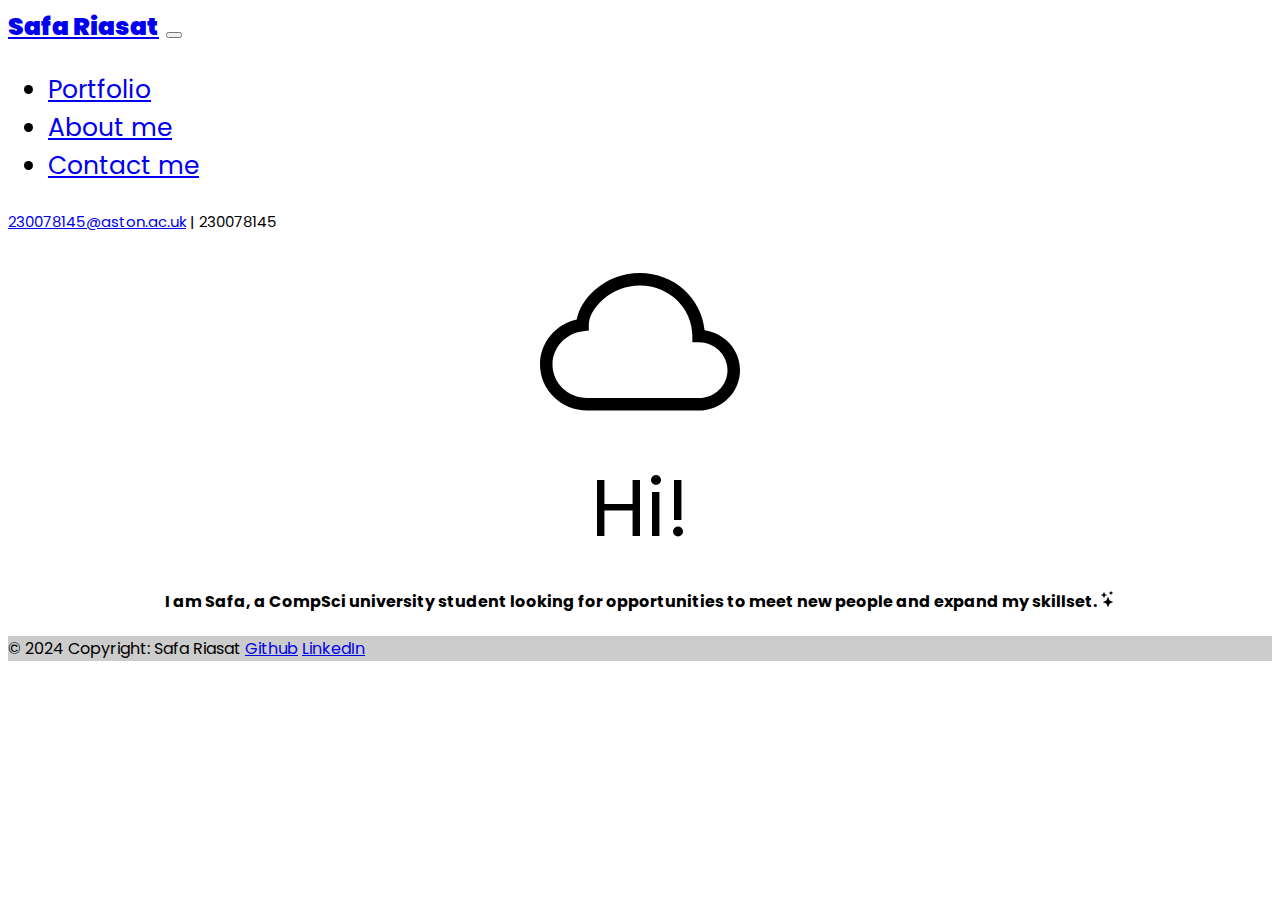
<file: index.html>
<!DOCTYPE html>
<html lang="en">

  <head>
    <!-- Important links and stuff-->
    <title>Safa's Site</title>
    <link rel="icon" type="image/x-icon" href="../pics/favicon.ico">
    <meta charset="utf-8">
    <meta name="viewport" content="width=device-width, initial-scale=1">
    <link rel="stylesheet" href="../css/styles.css">
    <link href="https://cdn.jsdelivr.net/npm/bootstrap@5.3.2/dist/css/bootstrap.min.css" rel="stylesheet"
        integrity="sha384-T3c6CoIi6uLrA9TneNEoa7RxnatzjcDSCmG1MXxSR1GAsXEV/Dwwykc2MPK8M2HN" crossorigin="anonymous">
    <link href='https://fonts.googleapis.com/css?family=Poppins' rel='stylesheet'>
    <link rel="stylesheet" href="https://cdn.jsdelivr.net/npm/bootstrap-icons@1.11.3/font/bootstrap-icons.min.css">

  </head>

  <body>
    <!-- header section-->
    <header class="main-header">
      <!-- top nav bar-->
      <nav class="navbar navbar-expand-sm bg-primary-subtle">
        <div class="container-fluid">
          <a class="navbar-brand active " href="index.html">Safa Riasat</a>
            <button class="navbar-toggler" type="button" data-bs-toggle="collapse" data-bs-target="#navbarNav" >
              <span class="navbar-toggler-icon"></span>
            </button>
            <div class="collapse navbar-collapse" id="navbarNav">
            <ul class="navbar-nav">
                <li class="nav-item">
                  <a class="nav-link" href="projectPage.html">Portfolio</a>
                </li>
                <li class="nav-item">
                  <a class="nav-link" href="aboutPage.html">About me</a>
                </li>
                <li class="nav-item">
                  <a class="nav-link" href="contactPage.html">Contact me</a>
                  </li>
            </ul>
            </div>
        </div>
      </nav>

      <!-- Header contact text -->
      <p class="headytext text-center bg-light">
        <a href = "mailto:230078145@aston.ac.uk" rel = "author">230078145@aston.ac.uk</a> 
        | 230078145</p>
            
    </header>

    <!-- Main stuff -->

    <main >

      <!-- Blocks of text -->

      <div class="htitle fw-bold pt-1 pt-lg-5 container text-center px-lg-5" >
        <svg xmlns="http://www.w3.org/2000/svg" width="200" height="200" fill="currentColor" class="bi bi-cloud" viewBox="0 0 16 16">
          <path d="M4.406 3.342A5.53 5.53 0 0 1 8 2c2.69 0 4.923 2 5.166 4.579C14.758 6.804 16 8.137 16 9.773 16 11.569 14.502 13 12.687 13H3.781C1.708 13 0 11.366 0 9.318c0-1.763 1.266-3.223 2.942-3.593.143-.863.698-1.723 1.464-2.383m.653.757c-.757.653-1.153 1.44-1.153 2.056v.448l-.445.049C2.064 6.805 1 7.952 1 9.318 1 10.785 2.23 12 3.781 12h8.906C13.98 12 15 10.988 15 9.773c0-1.216-1.02-2.228-2.313-2.228h-.5v-.5C12.188 4.825 10.328 3 8 3a4.53 4.53 0 0 0-2.941 1.1z"/>
        </svg>
        Hi! 
        
      </div>
      
      
      <section id = "smallSummary" class = "mx-5 " >
        <h4 class = "px-2 ">  I am Safa, a CompSci university student looking for opportunities to meet new people and expand my skillset. 
          <svg xmlns="http://www.w3.org/2000/svg" width="16" height="16" fill="currentColor" class="bi bi-stars" viewBox="0 0 16 16">
          <path d="M7.657 6.247c.11-.33.576-.33.686 0l.645 1.937a2.89 2.89 0 0 0 1.829 1.828l1.936.645c.33.11.33.576 0 .686l-1.937.645a2.89 2.89 0 0 0-1.828 1.829l-.645 1.936a.361.361 0 0 1-.686 0l-.645-1.937a2.89 2.89 0 0 0-1.828-1.828l-1.937-.645a.361.361 0 0 1 0-.686l1.937-.645a2.89 2.89 0 0 0 1.828-1.828zM3.794 1.148a.217.217 0 0 1 .412 0l.387 1.162c.173.518.579.924 1.097 1.097l1.162.387a.217.217 0 0 1 0 .412l-1.162.387A1.73 1.73 0 0 0 4.593 5.69l-.387 1.162a.217.217 0 0 1-.412 0L3.407 5.69A1.73 1.73 0 0 0 2.31 4.593l-1.162-.387a.217.217 0 0 1 0-.412l1.162-.387A1.73 1.73 0 0 0 3.407 2.31zM10.863.099a.145.145 0 0 1 .274 0l.258.774c.115.346.386.617.732.732l.774.258a.145.145 0 0 1 0 .274l-.774.258a1.16 1.16 0 0 0-.732.732l-.258.774a.145.145 0 0 1-.274 0l-.258-.774a1.16 1.16 0 0 0-.732-.732L9.1 2.137a.145.145 0 0 1 0-.274l.774-.258c.346-.115.617-.386.732-.732z"/>
          </svg>
        </h4>
       
        
      </section>

    </main>
    

    <!-- Footer -->
    <footer class="bg-dark fixed-bottom text-center text-white">
      <div class="text-center p-3" style="background-color: rgba(0, 0, 0, 0.2)">
        <!-- Footer Text -->
        © 2024 Copyright: Safa Riasat
        <a class="text-white" href="https://github.com/">Github</a>
        <a class="text-white" href="https://www.linkedin.com/">LinkedIn</a>
      </div>
    </footer>


    <!-- Bootstrap link cont -->
    <script src="https://cdn.jsdelivr.net/npm/bootstrap@5.3.2/dist/js/bootstrap.bundle.min.js"
      integrity="sha384-C6RzsynM9kWDrMNeT87bh95OGNyZPhcTNXj1NW7RuBCsyN/o0jlpcV8Qyq46cDfL"
      crossorigin="anonymous"></script>

  </body> 


</html>
</file>
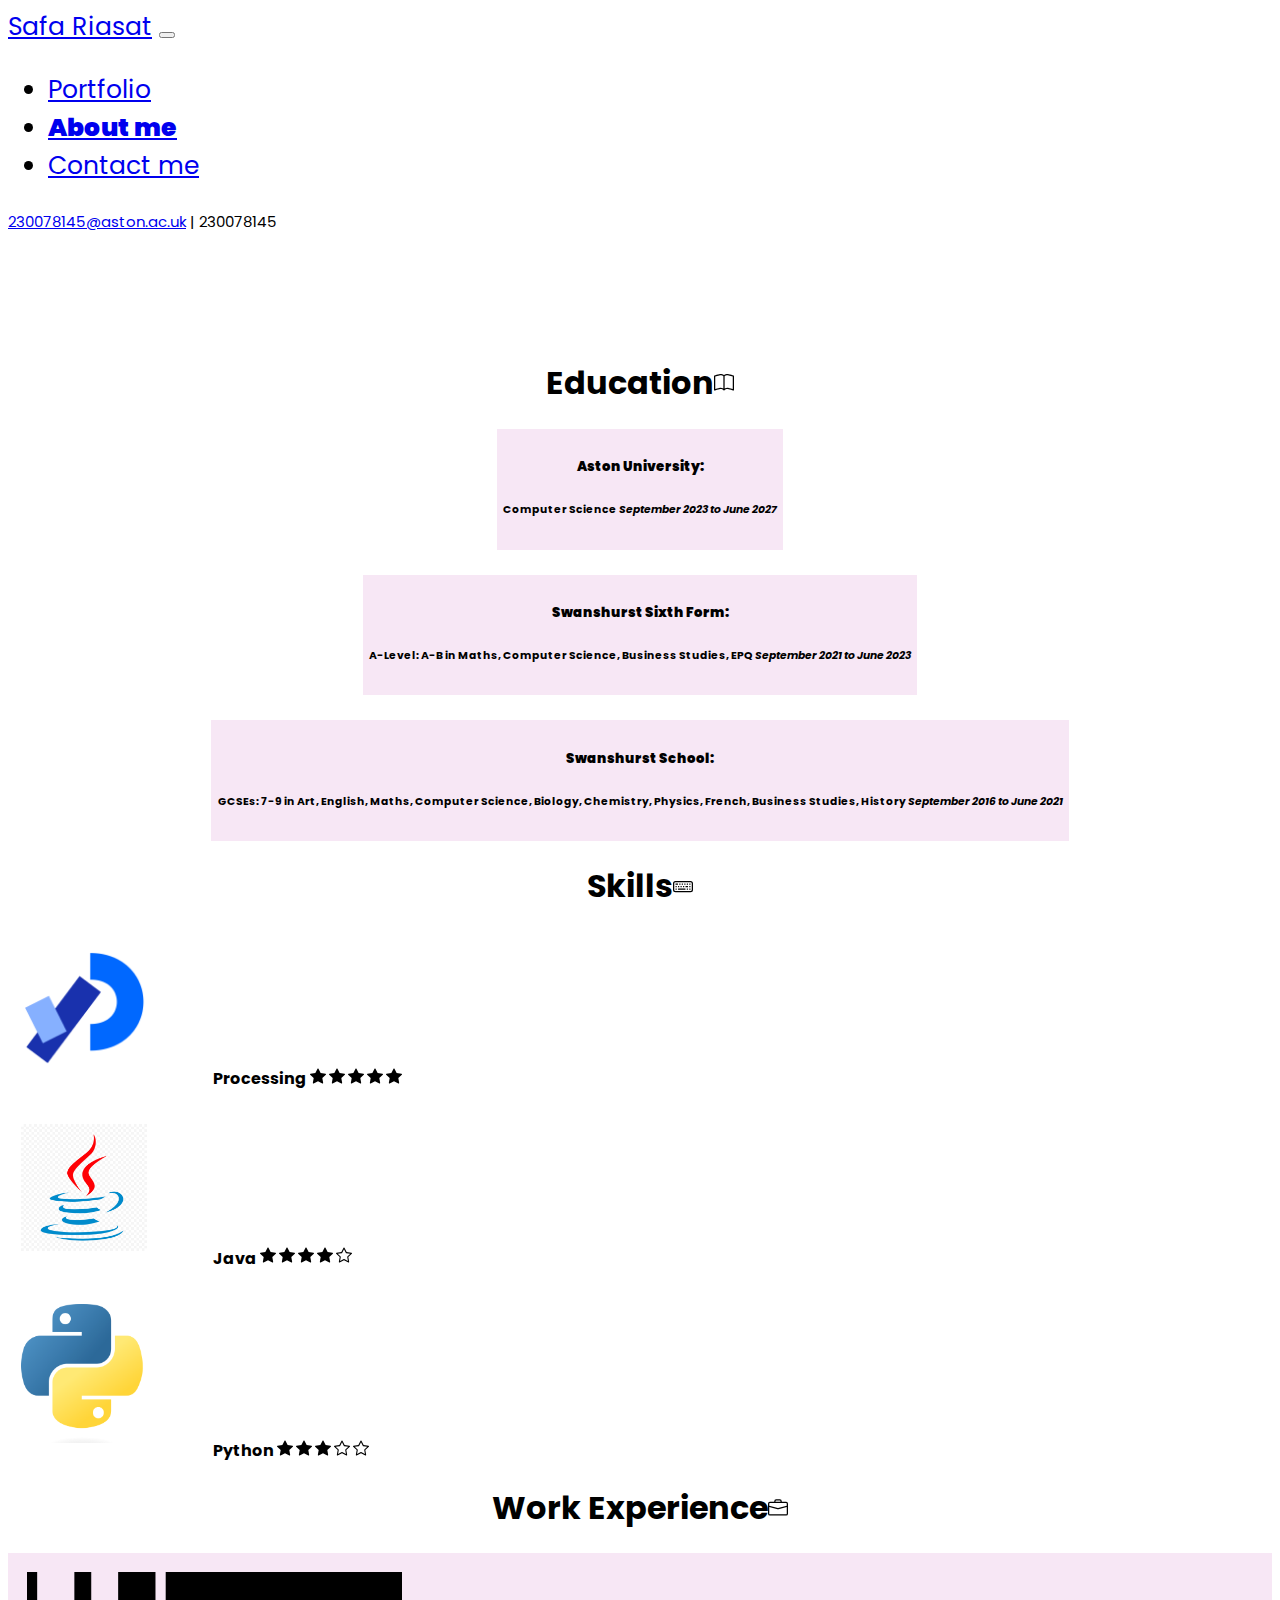
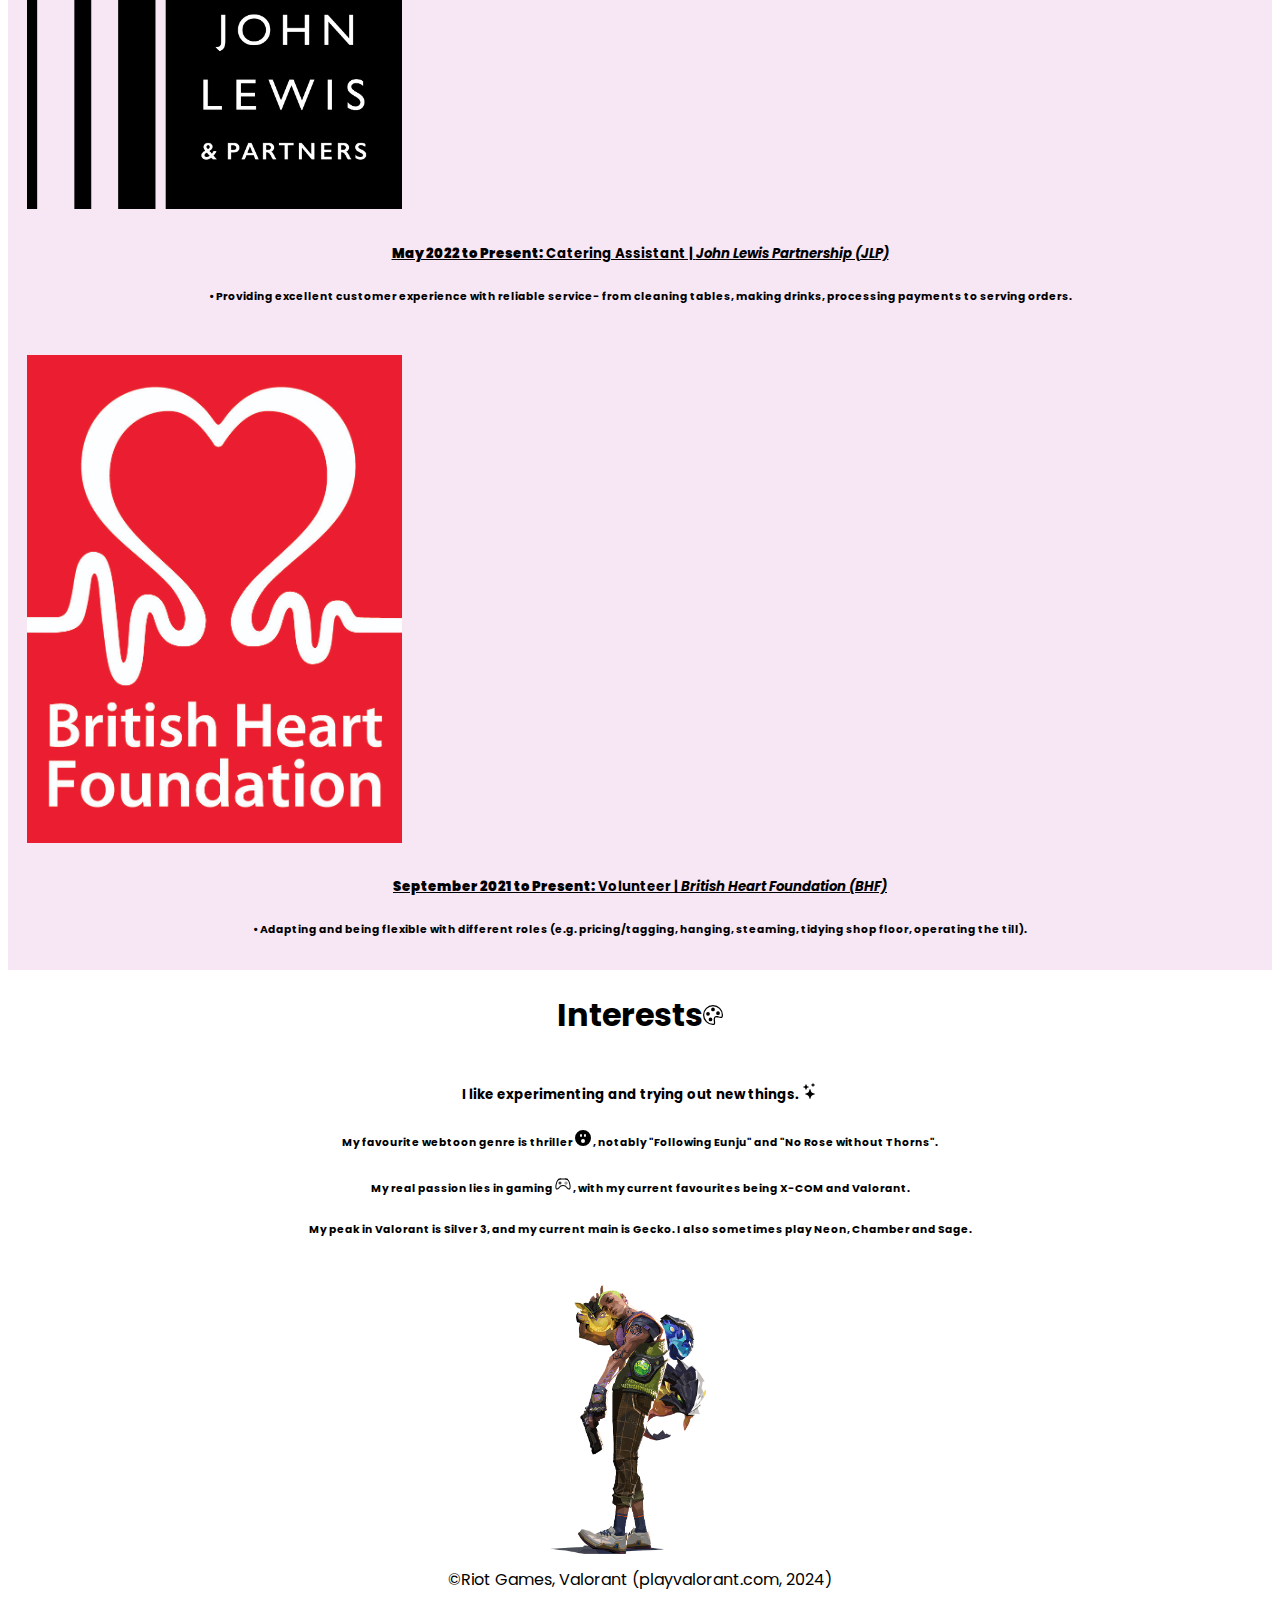
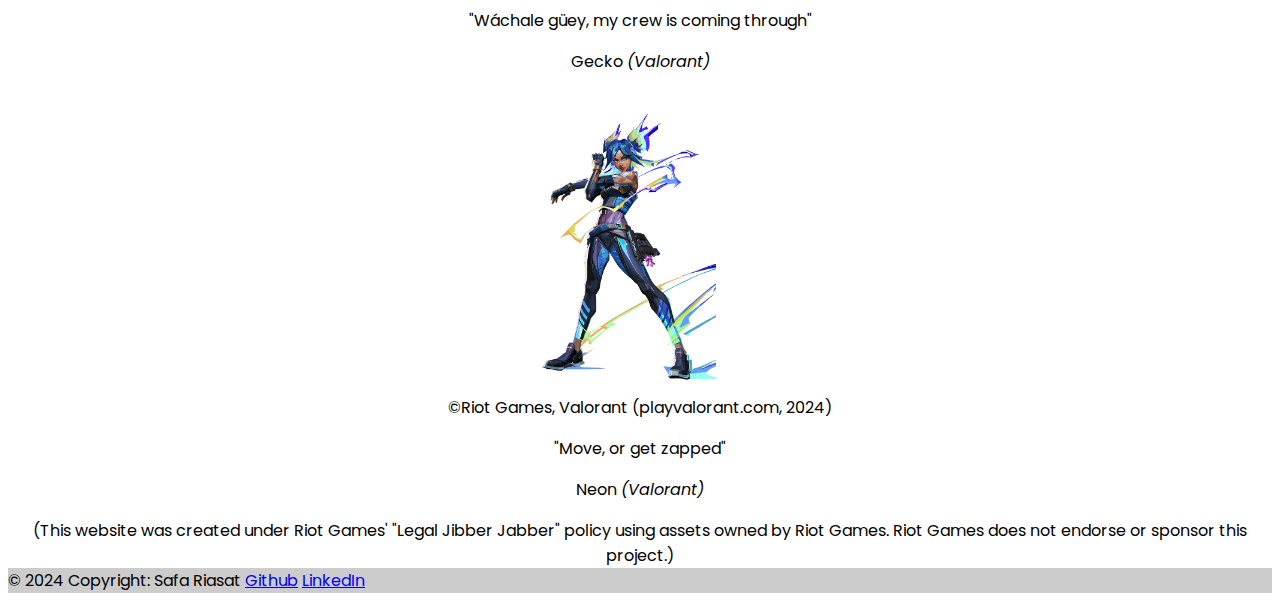
<file: aboutPage.html>
<!DOCTYPE html>
<html lang="en">

  <head>
    <!-- Important links and stuff-->
    <title>Safa's About</title>
    <link rel="icon" type="image/x-icon" href="../pics/favicon.ico">
    <meta charset="utf-8">
    <meta name="viewport" content="width=device-width, initial-scale=1">
    <link rel="stylesheet" href="../css/styles.css">
    <link href="https://cdn.jsdelivr.net/npm/bootstrap@5.3.2/dist/css/bootstrap.min.css" rel="stylesheet"
        integrity="sha384-T3c6CoIi6uLrA9TneNEoa7RxnatzjcDSCmG1MXxSR1GAsXEV/Dwwykc2MPK8M2HN" crossorigin="anonymous">
    <link href='https://fonts.googleapis.com/css?family=Poppins' rel='stylesheet'>
    <link rel="stylesheet" href="https://cdn.jsdelivr.net/npm/bootstrap-icons@1.11.3/font/bootstrap-icons.min.css">

  </head>

  <body>
    <!-- header section-->
    <header class="main-header fixed-top">
      <!-- top nav bar-->
      <nav class="navbar navbar-expand-sm  bg-primary-subtle">
        <div class="container-fluid">
          <a class="navbar-brand" href="index.html">Safa Riasat</a>
            <button class="navbar-toggler" type="button" data-bs-toggle="collapse" data-bs-target="#navbarNav" >
              <span class="navbar-toggler-icon"></span>
            </button>
            <div class="collapse navbar-collapse" id="navbarNav">
            <ul class="navbar-nav">
                <li class="nav-item">
                  <a class="nav-link" href="projectPage.html">Portfolio</a>
                </li>
                <li class="nav-item">
                  <a class="nav-link active" href="aboutPage.html">About me</a>
                </li>
                <li class="nav-item">
                  <a class="nav-link" href="contactPage.html">Contact me</a>
                  </li>
            </ul>
            </div>
        </div>
      </nav>

      <!-- Header contact text -->
      <p class="headytext text-center bg-light">
        <a href = "mailto:230078145@aston.ac.uk" rel = "author">230078145@aston.ac.uk</a> 
        | 230078145</p>
            
    </header>

    <!-- Main stuff -->

    <main>
      
      <!-- Education -->
      <div class = "education pt-5 pt-lg-1 container text-center px-lg-5">
        <h1>Education   
          <svg xmlns="http://www.w3.org/2000/svg" width="20" height="20" fill="currentColor" class=" ms-1 bi bi-book" viewBox="0 0 16 16">
            <path d="M1 2.828c.885-.37 2.154-.769 3.388-.893 1.33-.134 2.458.063 3.112.752v9.746c-.935-.53-2.12-.603-3.213-.493-1.18.12-2.37.461-3.287.811zm7.5-.141c.654-.689 1.782-.886 3.112-.752 1.234.124 2.503.523 3.388.893v9.923c-.918-.35-2.107-.692-3.287-.81-1.094-.111-2.278-.039-3.213.492zM8 1.783C7.015.936 5.587.81 4.287.94c-1.514.153-3.042.672-3.994 1.105A.5.5 0 0 0 0 2.5v11a.5.5 0 0 0 .707.455c.882-.4 2.303-.881 3.68-1.02 1.409-.142 2.59.087 3.223.877a.5.5 0 0 0 .78 0c.633-.79 1.814-1.019 3.222-.877 1.378.139 2.8.62 3.681 1.02A.5.5 0 0 0 16 13.5v-11a.5.5 0 0 0-.293-.455c-.952-.433-2.48-.952-3.994-1.105C10.413.809 8.985.936 8 1.783"/>
          </svg>
      </h1>
        
      <!-- Blocks of education -->
        <section class = "eduText px-lg-5  text-center">
          <div class = "eduSchool"> <h5><strong> Aston University:</strong></h5><h6>Computer Science <em> September 2023 to June 2027</em> <br> </h6></div>
          <br>
          <div class = "eduSchool "><h5><strong> Swanshurst Sixth Form:</strong> </h5> <h6>A-Level: A-B in Maths, Computer Science, Business Studies, EPQ <em> September 2021 to June 2023</em><br></h6></div>
          <br>
          <div class = "eduSchool"><h5><strong> Swanshurst  School:</strong></h5> <h6> GCSEs: 7-9 in Art, English, Maths, Computer Science, Biology, Chemistry, Physics, French, Business Studies, History <em> September 2016 to June 2021</em></h6></div>
        </section>
      </div>

      <!-- Skills -->
      <div class = "skills pt-4 pt-lg-5 container px-md-5 px-lg-5">
        <h1>Skills 
          <svg xmlns="http://www.w3.org/2000/svg" width="20" height="20" fill="currentColor" class="ms-1 bi bi-keyboard" viewBox="0 0 16 16">
            <path d="M14 5a1 1 0 0 1 1 1v5a1 1 0 0 1-1 1H2a1 1 0 0 1-1-1V6a1 1 0 0 1 1-1zM2 4a2 2 0 0 0-2 2v5a2 2 0 0 0 2 2h12a2 2 0 0 0 2-2V6a2 2 0 0 0-2-2z"/>
            <path d="M13 10.25a.25.25 0 0 1 .25-.25h.5a.25.25 0 0 1 .25.25v.5a.25.25 0 0 1-.25.25h-.5a.25.25 0 0 1-.25-.25zm0-2a.25.25 0 0 1 .25-.25h.5a.25.25 0 0 1 .25.25v.5a.25.25 0 0 1-.25.25h-.5a.25.25 0 0 1-.25-.25zm-5 0A.25.25 0 0 1 8.25 8h.5a.25.25 0 0 1 .25.25v.5a.25.25 0 0 1-.25.25h-.5A.25.25 0 0 1 8 8.75zm2 0a.25.25 0 0 1 .25-.25h1.5a.25.25 0 0 1 .25.25v.5a.25.25 0 0 1-.25.25h-1.5a.25.25 0 0 1-.25-.25zm1 2a.25.25 0 0 1 .25-.25h.5a.25.25 0 0 1 .25.25v.5a.25.25 0 0 1-.25.25h-.5a.25.25 0 0 1-.25-.25zm-5-2A.25.25 0 0 1 6.25 8h.5a.25.25 0 0 1 .25.25v.5a.25.25 0 0 1-.25.25h-.5A.25.25 0 0 1 6 8.75zm-2 0A.25.25 0 0 1 4.25 8h.5a.25.25 0 0 1 .25.25v.5a.25.25 0 0 1-.25.25h-.5A.25.25 0 0 1 4 8.75zm-2 0A.25.25 0 0 1 2.25 8h.5a.25.25 0 0 1 .25.25v.5a.25.25 0 0 1-.25.25h-.5A.25.25 0 0 1 2 8.75zm11-2a.25.25 0 0 1 .25-.25h.5a.25.25 0 0 1 .25.25v.5a.25.25 0 0 1-.25.25h-.5a.25.25 0 0 1-.25-.25zm-2 0a.25.25 0 0 1 .25-.25h.5a.25.25 0 0 1 .25.25v.5a.25.25 0 0 1-.25.25h-.5a.25.25 0 0 1-.25-.25zm-2 0A.25.25 0 0 1 9.25 6h.5a.25.25 0 0 1 .25.25v.5a.25.25 0 0 1-.25.25h-.5A.25.25 0 0 1 9 6.75zm-2 0A.25.25 0 0 1 7.25 6h.5a.25.25 0 0 1 .25.25v.5a.25.25 0 0 1-.25.25h-.5A.25.25 0 0 1 7 6.75zm-2 0A.25.25 0 0 1 5.25 6h.5a.25.25 0 0 1 .25.25v.5a.25.25 0 0 1-.25.25h-.5A.25.25 0 0 1 5 6.75zm-3 0A.25.25 0 0 1 2.25 6h1.5a.25.25 0 0 1 .25.25v.5a.25.25 0 0 1-.25.25h-1.5A.25.25 0 0 1 2 6.75zm0 4a.25.25 0 0 1 .25-.25h.5a.25.25 0 0 1 .25.25v.5a.25.25 0 0 1-.25.25h-.5a.25.25 0 0 1-.25-.25zm2 0a.25.25 0 0 1 .25-.25h5.5a.25.25 0 0 1 .25.25v.5a.25.25 0 0 1-.25.25h-5.5a.25.25 0 0 1-.25-.25z"/>
          </svg>

        </h1>
        <!-- Blocks of skills -->
          <!-- Processing -->
          <div class = "skill pt-2 pt-lg-1 container px-md-5 px-lg-5 bg-primary-subtle ">
            
            <h4 class = " text-center px-lg-5 mx-lg-5 "><img src="../pics/processing.png" class="img-fluid proImage" alt = "Processing image">
              Processing 
              <svg xmlns="http://www.w3.org/2000/svg" width="16" height="16" fill="currentColor" class="bi bi-star-fill" viewBox="0 0 16 16">
                <path d="M3.612 15.443c-.386.198-.824-.149-.746-.592l.83-4.73L.173 6.765c-.329-.314-.158-.888.283-.95l4.898-.696L7.538.792c.197-.39.73-.39.927 0l2.184 4.327 4.898.696c.441.062.612.636.282.95l-3.522 3.356.83 4.73c.078.443-.36.79-.746.592L8 13.187l-4.389 2.256z"/>
              </svg>

              <svg xmlns="http://www.w3.org/2000/svg" width="16" height="16" fill="currentColor" class="bi bi-star-fill" viewBox="0 0 16 16">
                <path d="M3.612 15.443c-.386.198-.824-.149-.746-.592l.83-4.73L.173 6.765c-.329-.314-.158-.888.283-.95l4.898-.696L7.538.792c.197-.39.73-.39.927 0l2.184 4.327 4.898.696c.441.062.612.636.282.95l-3.522 3.356.83 4.73c.078.443-.36.79-.746.592L8 13.187l-4.389 2.256z"/>
              </svg>

              <svg xmlns="http://www.w3.org/2000/svg" width="16" height="16" fill="currentColor" class="bi bi-star-fill" viewBox="0 0 16 16">
                <path d="M3.612 15.443c-.386.198-.824-.149-.746-.592l.83-4.73L.173 6.765c-.329-.314-.158-.888.283-.95l4.898-.696L7.538.792c.197-.39.73-.39.927 0l2.184 4.327 4.898.696c.441.062.612.636.282.95l-3.522 3.356.83 4.73c.078.443-.36.79-.746.592L8 13.187l-4.389 2.256z"/>
              </svg>

              <svg xmlns="http://www.w3.org/2000/svg" width="16" height="16" fill="currentColor" class="bi bi-star-fill" viewBox="0 0 16 16">
                <path d="M3.612 15.443c-.386.198-.824-.149-.746-.592l.83-4.73L.173 6.765c-.329-.314-.158-.888.283-.95l4.898-.696L7.538.792c.197-.39.73-.39.927 0l2.184 4.327 4.898.696c.441.062.612.636.282.95l-3.522 3.356.83 4.73c.078.443-.36.79-.746.592L8 13.187l-4.389 2.256z"/>
              </svg>

              <svg xmlns="http://www.w3.org/2000/svg" width="16" height="16" fill="currentColor" class="bi bi-star-fill" viewBox="0 0 16 16">
                <path d="M3.612 15.443c-.386.198-.824-.149-.746-.592l.83-4.73L.173 6.765c-.329-.314-.158-.888.283-.95l4.898-.696L7.538.792c.197-.39.73-.39.927 0l2.184 4.327 4.898.696c.441.062.612.636.282.95l-3.522 3.356.83 4.73c.078.443-.36.79-.746.592L8 13.187l-4.389 2.256z"/>
              </svg>
            </h4>
          </div>

          <!-- Java -->
          <div class = "skill pt-1 pt-lg-1 container px-lg-5 bg-primary-subtle ">
            <h4 class = " text-center px-lg-5 mx-lg-5"> <img src="../pics/java.png" class="img-fluid proImage" alt = "Java image">
              Java 
              <svg xmlns="http://www.w3.org/2000/svg" width="16" height="16" fill="currentColor" class="bi bi-star-fill" viewBox="0 0 16 16">
                <path d="M3.612 15.443c-.386.198-.824-.149-.746-.592l.83-4.73L.173 6.765c-.329-.314-.158-.888.283-.95l4.898-.696L7.538.792c.197-.39.73-.39.927 0l2.184 4.327 4.898.696c.441.062.612.636.282.95l-3.522 3.356.83 4.73c.078.443-.36.79-.746.592L8 13.187l-4.389 2.256z"/>
              </svg>

              <svg xmlns="http://www.w3.org/2000/svg" width="16" height="16" fill="currentColor" class="bi bi-star-fill" viewBox="0 0 16 16">
                <path d="M3.612 15.443c-.386.198-.824-.149-.746-.592l.83-4.73L.173 6.765c-.329-.314-.158-.888.283-.95l4.898-.696L7.538.792c.197-.39.73-.39.927 0l2.184 4.327 4.898.696c.441.062.612.636.282.95l-3.522 3.356.83 4.73c.078.443-.36.79-.746.592L8 13.187l-4.389 2.256z"/>
              </svg>

              <svg xmlns="http://www.w3.org/2000/svg" width="16" height="16" fill="currentColor" class="bi bi-star-fill" viewBox="0 0 16 16">
                <path d="M3.612 15.443c-.386.198-.824-.149-.746-.592l.83-4.73L.173 6.765c-.329-.314-.158-.888.283-.95l4.898-.696L7.538.792c.197-.39.73-.39.927 0l2.184 4.327 4.898.696c.441.062.612.636.282.95l-3.522 3.356.83 4.73c.078.443-.36.79-.746.592L8 13.187l-4.389 2.256z"/>
              </svg>

              <svg xmlns="http://www.w3.org/2000/svg" width="16" height="16" fill="currentColor" class="bi bi-star-fill" viewBox="0 0 16 16">
                <path d="M3.612 15.443c-.386.198-.824-.149-.746-.592l.83-4.73L.173 6.765c-.329-.314-.158-.888.283-.95l4.898-.696L7.538.792c.197-.39.73-.39.927 0l2.184 4.327 4.898.696c.441.062.612.636.282.95l-3.522 3.356.83 4.73c.078.443-.36.79-.746.592L8 13.187l-4.389 2.256z"/>
              </svg>

              <svg xmlns="http://www.w3.org/2000/svg" width="16" height="16" fill="currentColor" class="bi bi-star" viewBox="0 0 16 16">
                <path d="M2.866 14.85c-.078.444.36.791.746.593l4.39-2.256 4.389 2.256c.386.198.824-.149.746-.592l-.83-4.73 3.522-3.356c.33-.314.16-.888-.282-.95l-4.898-.696L8.465.792a.513.513 0 0 0-.927 0L5.354 5.12l-4.898.696c-.441.062-.612.636-.283.95l3.523 3.356-.83 4.73zm4.905-2.767-3.686 1.894.694-3.957a.56.56 0 0 0-.163-.505L1.71 6.745l4.052-.576a.53.53 0 0 0 .393-.288L8 2.223l1.847 3.658a.53.53 0 0 0 .393.288l4.052.575-2.906 2.77a.56.56 0 0 0-.163.506l.694 3.957-3.686-1.894a.5.5 0 0 0-.461 0z"/>
              </svg>
            </h4>
          </div>

          <!-- Python -->
          <div class = "skill pt-1 pt-lg-1 container px-lg-5 bg-primary-subtle ">
            <h4 class = " text-center px-lg-5 mx-lg-5"> <img src="../pics/python.png" class="img-fluid proImage" alt = "Python image">
              Python 
              <svg xmlns="http://www.w3.org/2000/svg" width="16" height="16" fill="currentColor" class="bi bi-star-fill" viewBox="0 0 16 16">
                <path d="M3.612 15.443c-.386.198-.824-.149-.746-.592l.83-4.73L.173 6.765c-.329-.314-.158-.888.283-.95l4.898-.696L7.538.792c.197-.39.73-.39.927 0l2.184 4.327 4.898.696c.441.062.612.636.282.95l-3.522 3.356.83 4.73c.078.443-.36.79-.746.592L8 13.187l-4.389 2.256z"/>
              </svg>

              <svg xmlns="http://www.w3.org/2000/svg" width="16" height="16" fill="currentColor" class="bi bi-star-fill" viewBox="0 0 16 16">
                <path d="M3.612 15.443c-.386.198-.824-.149-.746-.592l.83-4.73L.173 6.765c-.329-.314-.158-.888.283-.95l4.898-.696L7.538.792c.197-.39.73-.39.927 0l2.184 4.327 4.898.696c.441.062.612.636.282.95l-3.522 3.356.83 4.73c.078.443-.36.79-.746.592L8 13.187l-4.389 2.256z"/>
              </svg>

              <svg xmlns="http://www.w3.org/2000/svg" width="16" height="16" fill="currentColor" class="bi bi-star-fill" viewBox="0 0 16 16">
                <path d="M3.612 15.443c-.386.198-.824-.149-.746-.592l.83-4.73L.173 6.765c-.329-.314-.158-.888.283-.95l4.898-.696L7.538.792c.197-.39.73-.39.927 0l2.184 4.327 4.898.696c.441.062.612.636.282.95l-3.522 3.356.83 4.73c.078.443-.36.79-.746.592L8 13.187l-4.389 2.256z"/>
              </svg>

              <svg xmlns="http://www.w3.org/2000/svg" width="16" height="16" fill="currentColor" class="bi bi-star" viewBox="0 0 16 16">
                <path d="M2.866 14.85c-.078.444.36.791.746.593l4.39-2.256 4.389 2.256c.386.198.824-.149.746-.592l-.83-4.73 3.522-3.356c.33-.314.16-.888-.282-.95l-4.898-.696L8.465.792a.513.513 0 0 0-.927 0L5.354 5.12l-4.898.696c-.441.062-.612.636-.283.95l3.523 3.356-.83 4.73zm4.905-2.767-3.686 1.894.694-3.957a.56.56 0 0 0-.163-.505L1.71 6.745l4.052-.576a.53.53 0 0 0 .393-.288L8 2.223l1.847 3.658a.53.53 0 0 0 .393.288l4.052.575-2.906 2.77a.56.56 0 0 0-.163.506l.694 3.957-3.686-1.894a.5.5 0 0 0-.461 0z"/>
              </svg>

              <svg xmlns="http://www.w3.org/2000/svg" width="16" height="16" fill="currentColor" class="bi bi-star" viewBox="0 0 16 16">
                <path d="M2.866 14.85c-.078.444.36.791.746.593l4.39-2.256 4.389 2.256c.386.198.824-.149.746-.592l-.83-4.73 3.522-3.356c.33-.314.16-.888-.282-.95l-4.898-.696L8.465.792a.513.513 0 0 0-.927 0L5.354 5.12l-4.898.696c-.441.062-.612.636-.283.95l3.523 3.356-.83 4.73zm4.905-2.767-3.686 1.894.694-3.957a.56.56 0 0 0-.163-.505L1.71 6.745l4.052-.576a.53.53 0 0 0 .393-.288L8 2.223l1.847 3.658a.53.53 0 0 0 .393.288l4.052.575-2.906 2.77a.56.56 0 0 0-.163.506l.694 3.957-3.686-1.894a.5.5 0 0 0-.461 0z"/>
              </svg>
            </h4>
          </div>


      </div>

      <!-- Work exp -->
      <div class = "workexperience pt-4 pt-lg-5 px-lg-5 mb-md-5 mb-l-5 container">
        <h1>Work Experience
          <svg xmlns="http://www.w3.org/2000/svg" width="20" height="20" fill="currentColor" class=" ms-1 bi bi-briefcase" viewBox="0 0 16 16">
            <path d="M6.5 1A1.5 1.5 0 0 0 5 2.5V3H1.5A1.5 1.5 0 0 0 0 4.5v8A1.5 1.5 0 0 0 1.5 14h13a1.5 1.5 0 0 0 1.5-1.5v-8A1.5 1.5 0 0 0 14.5 3H11v-.5A1.5 1.5 0 0 0 9.5 1zm0 1h3a.5.5 0 0 1 .5.5V3H6v-.5a.5.5 0 0 1 .5-.5m1.886 6.914L15 7.151V12.5a.5.5 0 0 1-.5.5h-13a.5.5 0 0 1-.5-.5V7.15l6.614 1.764a1.5 1.5 0 0 0 .772 0M1.5 4h13a.5.5 0 0 1 .5.5v1.616L8.129 7.948a.5.5 0 0 1-.258 0L1 6.116V4.5a.5.5 0 0 1 .5-.5"/>
          </svg>
        </h1>

        <!-- Blocks of WE -->
          <!-- JLP -->
          <section class = "worky px-2 mb-5 container px-lg-4 ">
            <img class="workExpImg pb-1 container  " src ="../pics/jlp.png">
            <div class = "workytext px-lg-5">
              <div class = "pb-2">
                <u > <h5>
                  <strong >May 2022 to Present:</strong>
                  Catering Assistant |
                  <em> John Lewis Partnership (JLP) </em>
                </h5></u>
                </div>
                <div> <h6>
                  •	Providing excellent customer experience with reliable service- from cleaning tables, making drinks, processing payments to serving orders. 
                </h6> </div>
            </div>
          </section>
          
          <!-- BHF -->
          <section class = "worky pb-4 container px-lg-5">
            <img class="workExpImg pb-1 container px-lg-5 " src = "../pics/bhf.jpg">
            <div class = "workytext px-lg-5">
              <div class = "pb-2">
                <u > <h5>
                  <strong>September 2021 to Present:</strong>
                  Volunteer |
                  <em> British Heart Foundation (BHF) </em>
                </h5></u>
              </div>
              <div> <h6>
                •	Adapting and being flexible with different roles (e.g. pricing/tagging, hanging, steaming, tidying shop floor, operating the till). 
              </h6></div>
            </div>
          </section>

      </div>

      <!-- Interests -->
      <div class = "interests pt-5 pt-lg-1 container  px-lg-5  ">
        <h1>Interests
          <svg xmlns="http://www.w3.org/2000/svg" width="20" height="20" fill="currentColor" class="bi bi-palette pb-1" viewBox="0 0 16 16">
            <path d="M8 5a1.5 1.5 0 1 0 0-3 1.5 1.5 0 0 0 0 3m4 3a1.5 1.5 0 1 0 0-3 1.5 1.5 0 0 0 0 3M5.5 7a1.5 1.5 0 1 1-3 0 1.5 1.5 0 0 1 3 0m.5 6a1.5 1.5 0 1 0 0-3 1.5 1.5 0 0 0 0 3"/>
            <path d="M16 8c0 3.15-1.866 2.585-3.567 2.07C11.42 9.763 10.465 9.473 10 10c-.603.683-.475 1.819-.351 2.92C9.826 14.495 9.996 16 8 16a8 8 0 1 1 8-8m-8 7c.611 0 .654-.171.655-.176.078-.146.124-.464.07-1.119-.014-.168-.037-.37-.061-.591-.052-.464-.112-1.005-.118-1.462-.01-.707.083-1.61.704-2.314.369-.417.845-.578 1.272-.618.404-.038.812.026 1.16.104.343.077.702.186 1.025.284l.028.008c.346.105.658.199.953.266.653.148.904.083.991.024C14.717 9.38 15 9.161 15 8a7 7 0 1 0-7 7"/>
          </svg>
        </h1>

        <!-- Big text block -->
        <div class = "intText px-lg-5  ">
          <div >
            <div class = "pb-2 mx-lg-5 px-lg-2 text-center bg-primary-subtle">
              <h5>
                I like experimenting and trying out new things.
                <svg xmlns="http://www.w3.org/2000/svg" width="16" height="16" fill="currentColor" class="bi bi-stars" viewBox="0 0 16 16">
                  <path d="M7.657 6.247c.11-.33.576-.33.686 0l.645 1.937a2.89 2.89 0 0 0 1.829 1.828l1.936.645c.33.11.33.576 0 .686l-1.937.645a2.89 2.89 0 0 0-1.828 1.829l-.645 1.936a.361.361 0 0 1-.686 0l-.645-1.937a2.89 2.89 0 0 0-1.828-1.828l-1.937-.645a.361.361 0 0 1 0-.686l1.937-.645a2.89 2.89 0 0 0 1.828-1.828zM3.794 1.148a.217.217 0 0 1 .412 0l.387 1.162c.173.518.579.924 1.097 1.097l1.162.387a.217.217 0 0 1 0 .412l-1.162.387A1.73 1.73 0 0 0 4.593 5.69l-.387 1.162a.217.217 0 0 1-.412 0L3.407 5.69A1.73 1.73 0 0 0 2.31 4.593l-1.162-.387a.217.217 0 0 1 0-.412l1.162-.387A1.73 1.73 0 0 0 3.407 2.31zM10.863.099a.145.145 0 0 1 .274 0l.258.774c.115.346.386.617.732.732l.774.258a.145.145 0 0 1 0 .274l-.774.258a1.16 1.16 0 0 0-.732.732l-.258.774a.145.145 0 0 1-.274 0l-.258-.774a1.16 1.16 0 0 0-.732-.732L9.1 2.137a.145.145 0 0 1 0-.274l.774-.258c.346-.115.617-.386.732-.732z"/>
                </svg>
              </h5>
                
              </div>
              <div class = "pb-2 mx-lg-5 px-lg-2 text-center bg-primary-subtle">
                <h6>
                My favourite webtoon genre is thriller
                <svg xmlns="http://www.w3.org/2000/svg" width="16" height="16" fill="currentColor" class="bi bi-emoji-surprise-fill" viewBox="0 0 16 16">
                  <path d="M16 8A8 8 0 1 1 0 8a8 8 0 0 1 16 0M7 5.5C7 4.672 6.552 4 6 4s-1 .672-1 1.5S5.448 7 6 7s1-.672 1-1.5m4 0c0-.828-.448-1.5-1-1.5s-1 .672-1 1.5S9.448 7 10 7s1-.672 1-1.5M8 13a2 2 0 1 0 0-4 2 2 0 0 0 0 4"/>
                </svg>
                , notably "Following Eunju" and "No Rose without Thorns".
              </h6>
              </div>
              <div class = "pb-2 mx-lg-5 px-lg-2 text-center bg-primary-subtle">
                <h6>
                My real passion lies in gaming
                <svg xmlns="http://www.w3.org/2000/svg" width="16" height="16" fill="currentColor" class="bi bi-controller" viewBox="0 0 16 16">
                  <path d="M11.5 6.027a.5.5 0 1 1-1 0 .5.5 0 0 1 1 0m-1.5 1.5a.5.5 0 1 0 0-1 .5.5 0 0 0 0 1m2.5-.5a.5.5 0 1 1-1 0 .5.5 0 0 1 1 0m-1.5 1.5a.5.5 0 1 0 0-1 .5.5 0 0 0 0 1m-6.5-3h1v1h1v1h-1v1h-1v-1h-1v-1h1z"/>
                  <path d="M3.051 3.26a.5.5 0 0 1 .354-.613l1.932-.518a.5.5 0 0 1 .62.39c.655-.079 1.35-.117 2.043-.117.72 0 1.443.041 2.12.126a.5.5 0 0 1 .622-.399l1.932.518a.5.5 0 0 1 .306.729q.211.136.373.297c.408.408.78 1.05 1.095 1.772.32.733.599 1.591.805 2.466s.34 1.78.364 2.606c.024.816-.059 1.602-.328 2.21a1.42 1.42 0 0 1-1.445.83c-.636-.067-1.115-.394-1.513-.773-.245-.232-.496-.526-.739-.808-.126-.148-.25-.292-.368-.423-.728-.804-1.597-1.527-3.224-1.527s-2.496.723-3.224 1.527c-.119.131-.242.275-.368.423-.243.282-.494.575-.739.808-.398.38-.877.706-1.513.773a1.42 1.42 0 0 1-1.445-.83c-.27-.608-.352-1.395-.329-2.21.024-.826.16-1.73.365-2.606.206-.875.486-1.733.805-2.466.315-.722.687-1.364 1.094-1.772a2.3 2.3 0 0 1 .433-.335l-.028-.079zm2.036.412c-.877.185-1.469.443-1.733.708-.276.276-.587.783-.885 1.465a14 14 0 0 0-.748 2.295 12.4 12.4 0 0 0-.339 2.406c-.022.755.062 1.368.243 1.776a.42.42 0 0 0 .426.24c.327-.034.61-.199.929-.502.212-.202.4-.423.615-.674.133-.156.276-.323.44-.504C4.861 9.969 5.978 9.027 8 9.027s3.139.942 3.965 1.855c.164.181.307.348.44.504.214.251.403.472.615.674.318.303.601.468.929.503a.42.42 0 0 0 .426-.241c.18-.408.265-1.02.243-1.776a12.4 12.4 0 0 0-.339-2.406 14 14 0 0 0-.748-2.295c-.298-.682-.61-1.19-.885-1.465-.264-.265-.856-.523-1.733-.708-.85-.179-1.877-.27-2.913-.27s-2.063.091-2.913.27"/>
                </svg>
                , with my current favourites being X-COM and Valorant. 
              </h6>
              </div>
              <div class = "mb-4 mx-lg-5 px-lg-2 text-center bg-primary-subtle">
                <h6>
                My peak in Valorant is Silver 3, and my current main is Gecko. I also sometimes play Neon, Chamber and Sage.
              </h6>
            </div>
          </div>
        </div>

        <!-- Valorant Characters -->
        <div class = "valoSection text-center mb-4">
          <!-- Geckos Section -->
          <div class = "valoCharacter">
            <figure>
              <img class="interestImg " src ="../pics/gecko.png">
              <figcaption>
                ©Riot Games, Valorant (playvalorant.com, 2024)
              </figcaption>
            </figure>
        
            <figure class="text-center bg-danger-subtle ">
              <blockquote class="blockquote ">
                <p>"Wáchale güey, my crew is coming through"</p>
              </blockquote>
              <figcaption class="blockquote-footer">
                Gecko <cite title="Source Title">(Valorant)</cite>
              </figcaption>
            </figure>
          </div>


          <!-- Neons Section -->
          <div class = "valoCharacter ">
            <figure>
              <img class="interestImg   " src ="../pics/neon.png" >
              <figcaption>
                ©Riot Games, Valorant (playvalorant.com, 2024)
              </figcaption>
            </figure>

            <figure class="text-center bg-danger-subtle">
              <blockquote class="blockquote ">
                <p>"Move, or get zapped"</p>
              </blockquote>
              <figcaption class="blockquote-footer">
                Neon <cite title="Source Title">(Valorant)</cite>
              </figcaption>
            </figure>
          </div>

        </div>
        
        <!-- Little copyright disclaimer to follow Riots policy so i can use their images -->
        <div class = "valCopyright mb-4">
          (This website was created under Riot Games' "Legal Jibber Jabber" policy using assets owned by Riot Games.  
          Riot Games does not endorse or sponsor this project.)
        </div>

      </div>

    </main>
    

    <!-- Footer -->
    <footer class="bg-dark text-center text-white">
      <div class="text-center p-3" style="background-color: rgba(0, 0, 0, 0.2)">
        <!-- Footer Text -->
        © 2024 Copyright: Safa Riasat
        <a class="text-white" href="https://github.com/">Github</a>
        <a class="text-white" href="https://www.linkedin.com/">LinkedIn</a>
      </div>
    </footer>


    <!-- Bootstrap link cont -->
    <script src="https://cdn.jsdelivr.net/npm/bootstrap@5.3.2/dist/js/bootstrap.bundle.min.js"
      integrity="sha384-C6RzsynM9kWDrMNeT87bh95OGNyZPhcTNXj1NW7RuBCsyN/o0jlpcV8Qyq46cDfL"
      crossorigin="anonymous"></script>

  </body> 


</html>
</file>
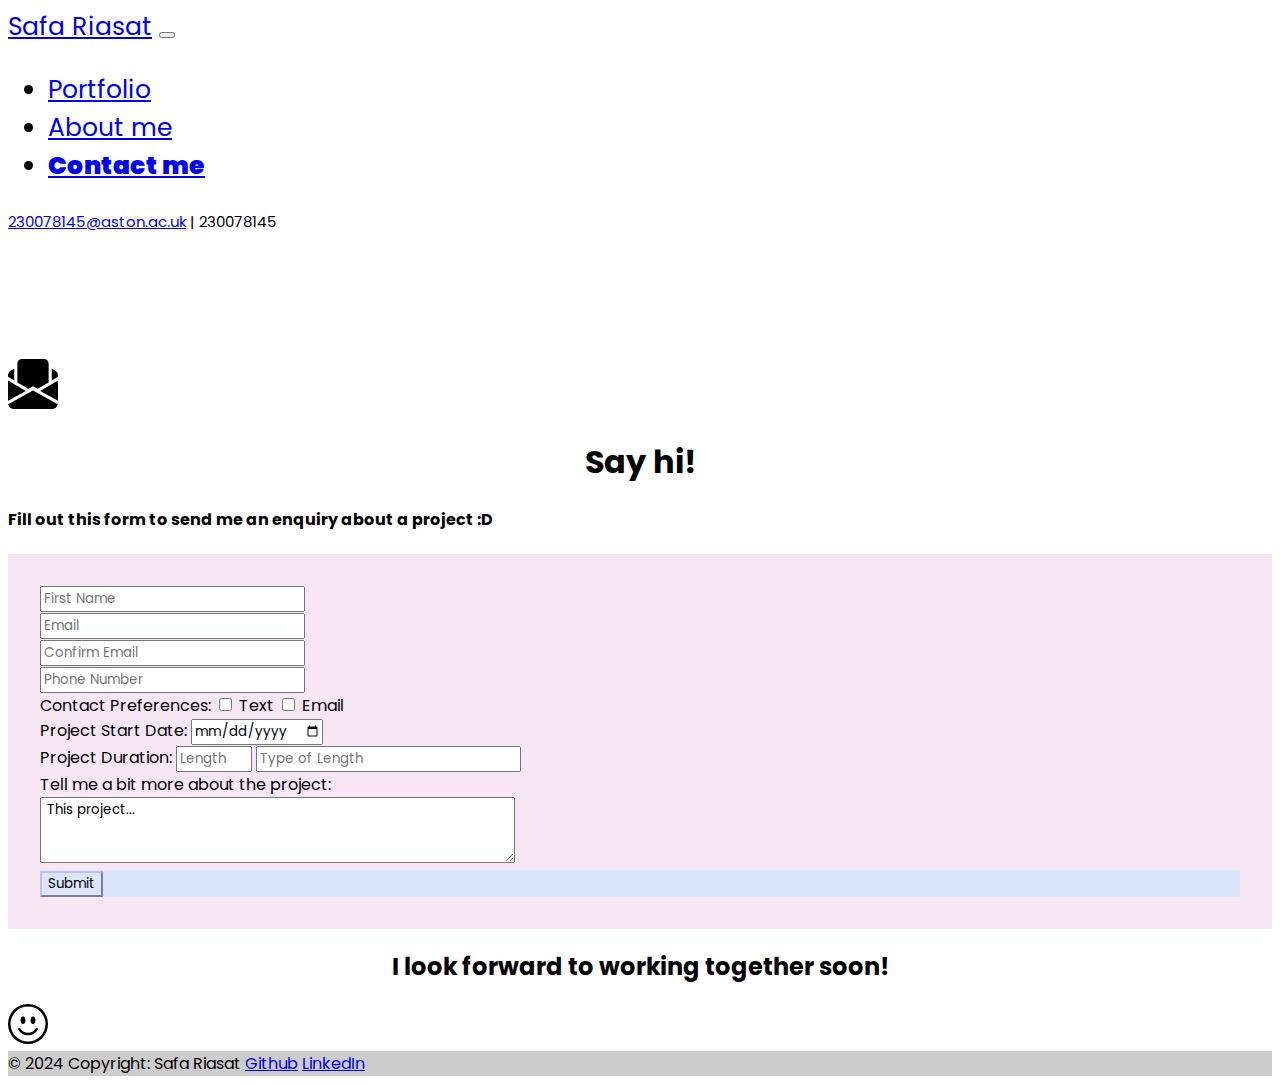
<file: contactPage.html>
<!DOCTYPE html>
<html lang="en">

  <head>
    <!-- Important links and stuff-->
    <title>Safa's About</title>
    <link rel="icon" type="image/x-icon" href="../pics/favicon.ico">
    <meta charset="utf-8">
    <meta name="viewport" content="width=device-width, initial-scale=1">
    <link rel="stylesheet" href="../css/styles.css">
    <link href="https://cdn.jsdelivr.net/npm/bootstrap@5.3.2/dist/css/bootstrap.min.css" rel="stylesheet"
        integrity="sha384-T3c6CoIi6uLrA9TneNEoa7RxnatzjcDSCmG1MXxSR1GAsXEV/Dwwykc2MPK8M2HN" crossorigin="anonymous">
    <link href='https://fonts.googleapis.com/css?family=Poppins' rel='stylesheet'>
    <link rel="stylesheet" href="https://cdn.jsdelivr.net/npm/bootstrap-icons@1.11.3/font/bootstrap-icons.min.css">
    <script defer src="../js/main.js" ></script>

  </head>

  <body>
    <!-- header section-->
    <header class="main-header fixed-top">
      <!-- top nav bar-->
      <nav class="navbar navbar-expand-sm  bg-primary-subtle">
        <div class="container-fluid">
          <a class="navbar-brand" href="index.html">Safa Riasat</a>
            <button class="navbar-toggler" type="button" data-bs-toggle="collapse" data-bs-target="#navbarNav" >
              <span class="navbar-toggler-icon"></span>
            </button>
            <div class="collapse navbar-collapse" id="navbarNav">
            <ul class="navbar-nav">
                <li class="nav-item">
                  <a class="nav-link" href="projectPage.html">Portfolio</a>
                </li>
                <li class="nav-item">
                  <a class="nav-link" href="aboutPage.html">About me</a>
                </li>
                <li class="nav-item">
                  <a class="nav-link active" href="contactPage.html">Contact me</a>
                  </li>
            </ul>
            </div>
        </div>
      </nav>

      <!-- Header contact text -->
      <p class="headytext text-center bg-light">
        <a href = "mailto:230078145@aston.ac.uk" rel = "author">230078145@aston.ac.uk</a> 
        | 230078145</p>
            
    </header>

    <!-- Main stuff -->

    <main>

      <!-- Form -->
      <div class = " contact-me container text-center pt-5 pt-lg-2  px-lg-3 pt-lg-3 pt-xl-3">
        <!-- Top text -->
        <svg xmlns="http://www.w3.org/2000/svg" width="50" height="50" fill="currentColor" class="bi bi-envelope-paper-fill" viewBox="0 0 16 16">
          <path fill-rule="evenodd" d="M6.5 9.5 3 7.5v-6A1.5 1.5 0 0 1 4.5 0h7A1.5 1.5 0 0 1 13 1.5v6l-3.5 2L8 8.75zM1.059 3.635 2 3.133v3.753L0 5.713V5.4a2 2 0 0 1 1.059-1.765M16 5.713l-2 1.173V3.133l.941.502A2 2 0 0 1 16 5.4zm0 1.16-5.693 3.337L16 13.372v-6.5Zm-8 3.199 7.941 4.412A2 2 0 0 1 14 16H2a2 2 0 0 1-1.941-1.516zm-8 3.3 5.693-3.162L0 6.873v6.5Z"/>
        </svg>
        <h1 class = mt-3>Say hi!</h1>
        <h4>
          Fill out this form to send me an enquiry about a project :D
        </h4>


        <!-- Form start -->
        <form class = "contact-me-form mt-4" onsubmit="event.preventDefault(); validateForm()">

          <!-- Name -->
          <div class = "form-element">
            <input type ="text" name="name" id = "name" placeholder="First Name" class = "mx-3 mb-3" required/>
          </div>
          
          <!-- Email -->
          <div class = "form-element">
            <input type="email" name="email1" id = "email1" placeholder="Email" class = "mx-3 mb-3" required/>
          </div>
			    
          <!-- EmailConfirm -->
          <div class = "form-element">
            <input type="email" name="email2" id = "email2" placeholder="Confirm Email" class = "mx-3 mb-3" required/>
          </div>

          <!-- Phonenum -->
          <div class = "form-element">
            <input type="tel" name="phoneNum" id = "phoneNum" placeholder="Phone Number" class = "mx-3 mb-3" required/>
          </div>

          <!-- Contact Preferences -->
          <div class = "form-element mx-3 mb-3">
            <label for="contactPref">Contact Preferences:</label>
            <label><input type = "checkbox" id = "contactPref" name="contactPref "value="sms" /> Text</label>
            <label><input type="checkbox" id = "contactPref2" name="contactPref"value= "emails"/> Email</label>
          </div>

          <!-- Date -->
          <div class = "form-element">
            <label for="projectStart">Project Start Date:</label>
            <input type="date" id="projectStart" name="projectStart" class = "mx-3 mb-3" required>
          </div>

          <!-- Length -->
          <div class = "form-element">
            <label for="duration">Project Duration:</label>
            <input type ="number" name="durationNum" id="durationNum" placeholder="Length" min="1" max="10" class = "mx-3 mb-3" required/>
			      <input list="projectDuration" name="duration" placeholder="Type of Length" id = "duration" class = "mb-3" required>
            <datalist id="projectDuration">
              <option value="Day(s)">
              <option value="Month(s)">
              <option value="Year(s)">
            </datalist>

          </div>
          
          <!-- Description -->
          <div class = "form-element">
            <label for="projectDescription"> Tell me a bit more about the project: </label>
            <div class = " mb-3">
              <textarea name="projectDescription" id = "projectDescription" rows= "3"cols="40" required> This project...  </textarea>
            </div>
          </div>

          <!-- Submit button -->
          <div class = "submit ">
            <input type= "submit" name= "submit" class ="submit" /> 
          </div>
        </form>

        <!-- Text at the end -->
        <div class = "endText mt-4 mb-5 ">
          <h2>I look forward to working together soon!</h2>
          <svg xmlns="http://www.w3.org/2000/svg" width="40" height="40" fill="currentColor" class="bi bi-emoji-smile" viewBox="0 0 16 16">
            <path d="M8 15A7 7 0 1 1 8 1a7 7 0 0 1 0 14m0 1A8 8 0 1 0 8 0a8 8 0 0 0 0 16"/>
            <path d="M4.285 9.567a.5.5 0 0 1 .683.183A3.5 3.5 0 0 0 8 11.5a3.5 3.5 0 0 0 3.032-1.75.5.5 0 1 1 .866.5A4.5 4.5 0 0 1 8 12.5a4.5 4.5 0 0 1-3.898-2.25.5.5 0 0 1 .183-.683M7 6.5C7 7.328 6.552 8 6 8s-1-.672-1-1.5S5.448 5 6 5s1 .672 1 1.5m4 0c0 .828-.448 1.5-1 1.5s-1-.672-1-1.5S9.448 5 10 5s1 .672 1 1.5"/>
          </svg>
          
        </div>
        

      </div>


 </main>
    

    <!-- Footer -->
    <footer class="bg-dark text-center text-white">
      <div class="text-center p-3" style="background-color: rgba(0, 0, 0, 0.2)">
        <!-- Footer Text -->
        © 2024 Copyright: Safa Riasat
        <a class="text-white" href="https://github.com/">Github</a>
        <a class="text-white" href="https://www.linkedin.com/">LinkedIn</a>
      </div>
    </footer>


    <!-- Bootstrap link cont -->
    <script src="https://cdn.jsdelivr.net/npm/bootstrap@5.3.2/dist/js/bootstrap.bundle.min.js"
      integrity="sha384-C6RzsynM9kWDrMNeT87bh95OGNyZPhcTNXj1NW7RuBCsyN/o0jlpcV8Qyq46cDfL"
      crossorigin="anonymous"></script>

  </body> 


</html>
</file>
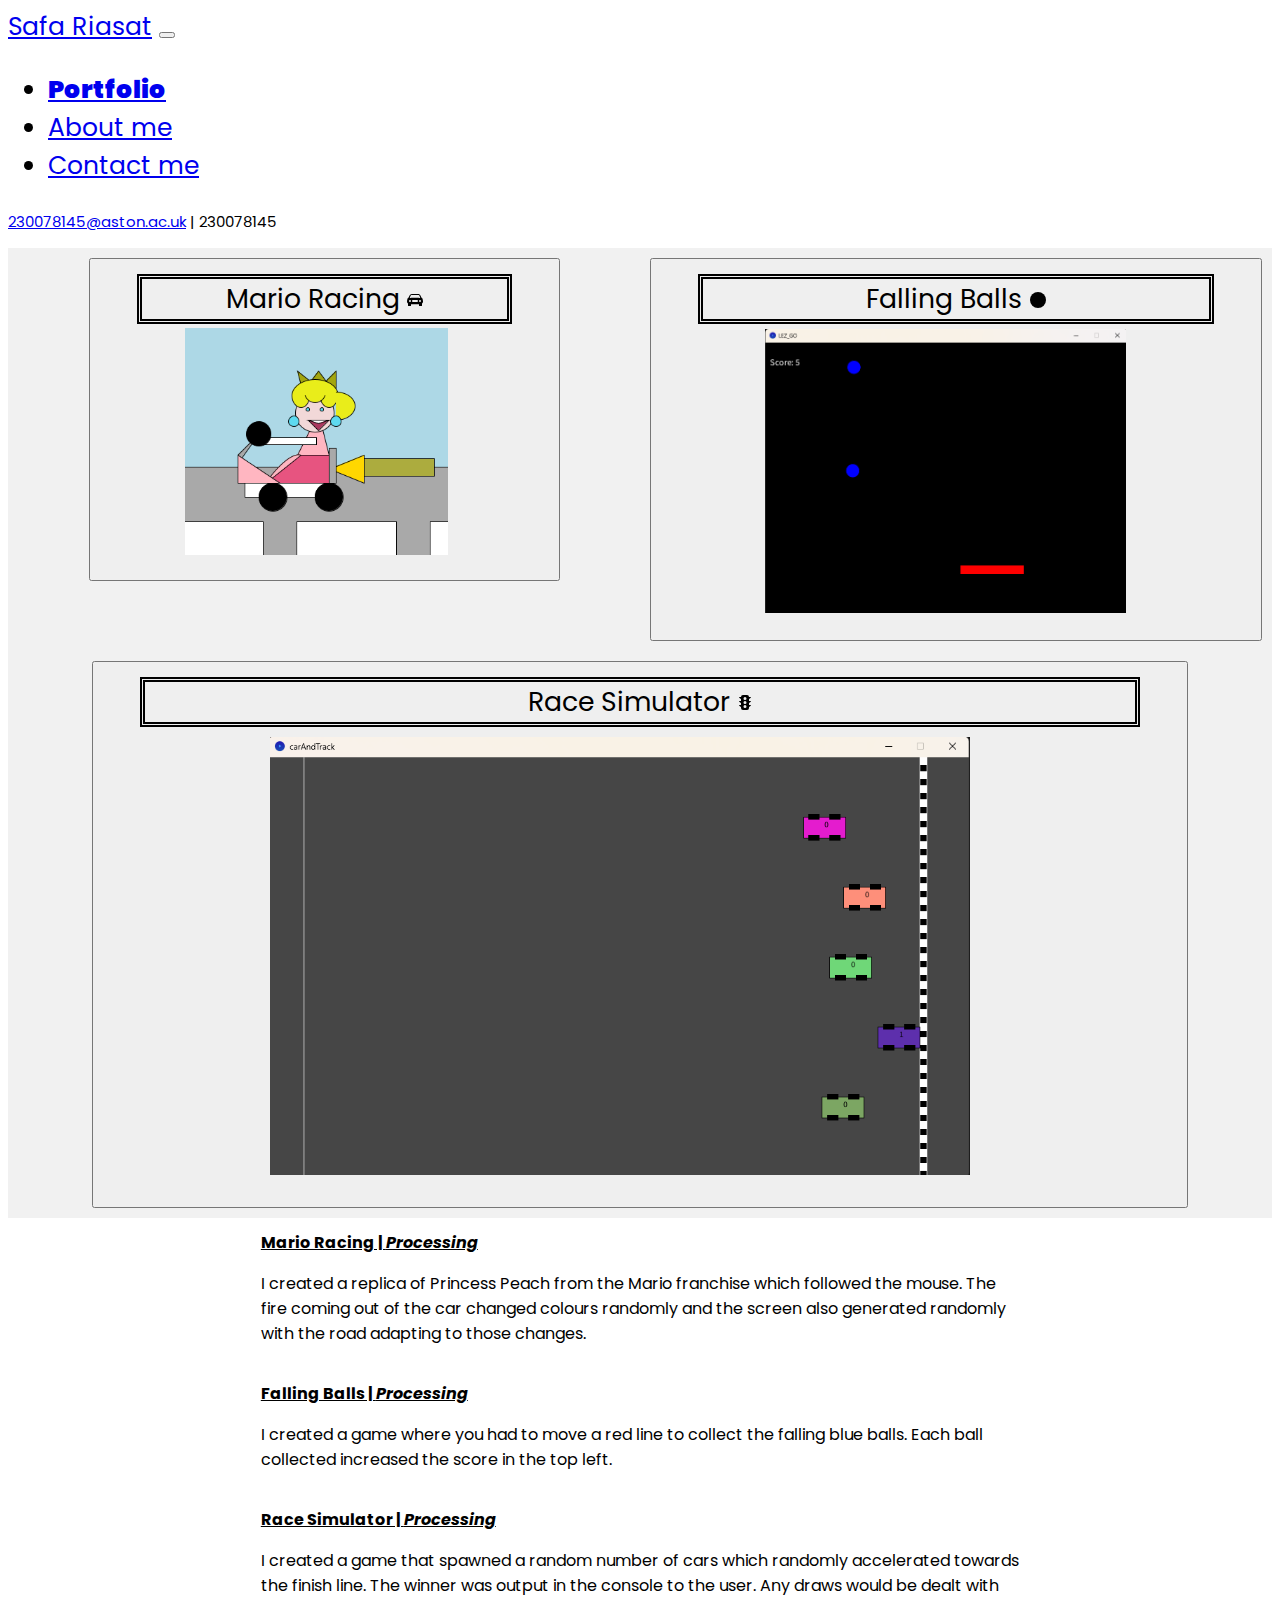
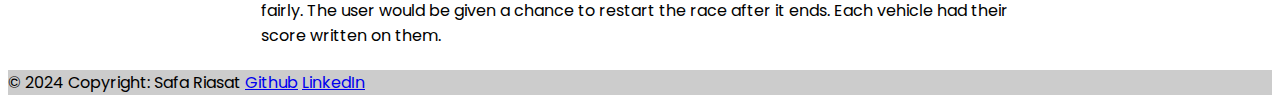
<file: projectPage.html>
<!DOCTYPE html>
<html lang="en">

  <head>
    <!-- Important links and stuff-->
    <title>Safa's Projects</title>
    <link rel="icon" type="image/x-icon" href="../pics/favicon.ico">
    <meta charset="utf-8">
    <meta name="viewport" content="width=device-width, initial-scale=1">
    <link rel="stylesheet" href="../css/styles.css">
    <link href="https://cdn.jsdelivr.net/npm/bootstrap@5.3.2/dist/css/bootstrap.min.css" rel="stylesheet"
        integrity="sha384-T3c6CoIi6uLrA9TneNEoa7RxnatzjcDSCmG1MXxSR1GAsXEV/Dwwykc2MPK8M2HN" crossorigin="anonymous">
    <link href='https://fonts.googleapis.com/css?family=Poppins' rel='stylesheet'>
    <link rel="stylesheet" href="https://cdn.jsdelivr.net/npm/bootstrap-icons@1.11.3/font/bootstrap-icons.min.css">
  </head>

  <body>
    <!-- header section-->
    <header class="main-header fixed-top">
      <!-- top nav bar-->
      <nav class="navbar navbar-expand-sm bg-primary-subtle ">
        <div class="container-fluid">
          <a class="navbar-brand" href="index.html">Safa Riasat</a>
            <button class="navbar-toggler" type="button" data-bs-toggle="collapse" data-bs-target="#navbarNav" >
              <span class="navbar-toggler-icon"></span>
            </button>
            <div class="collapse navbar-collapse" id="navbarNav">
            <ul class="navbar-nav">
                <li class="nav-item">
                  <a class="nav-link active" href="projectPage.html">Portfolio</a>
                </li>
                <li class="nav-item">
                  <a class="nav-link" href="aboutPage.html">About me</a>
                </li>
                <li class="nav-item">
                  <a class="nav-link" href="contactPage.html">Contact me</a>
                  </li>
            </ul>
            </div>
        </div>
      </nav>

      <!-- Header contact text -->
      <p class="headytext text-center bg-light">
        <a href = "mailto:230078145@aston.ac.uk" rel = "author">230078145@aston.ac.uk</a> 
        | 230078145</p>
            
    </header>

    <!-- Main stuff -->

    <main class="min-vh-100">
      
      <!-- Projects -->
        <div class = "projects pt-5 mt-5 pt-lg-5 container ">
            <div class = "project pro1 mt-lg-5 ">
                
                <button class="btn btn-light" type="button" data-bs-toggle="collapse" data-bs-target="#desc1" >
                    <figure>
                        <figcaption class = "projectCap" >Mario Racing
                            <svg xmlns="http://www.w3.org/2000/svg" width="16" height="16" fill="currentColor" class="bi bi-car-front-fill" viewBox="0 0 16 16">
                                <path d="M2.52 3.515A2.5 2.5 0 0 1 4.82 2h6.362c1 0 1.904.596 2.298 1.515l.792 1.848c.075.175.21.319.38.404.5.25.855.715.965 1.262l.335 1.679q.05.242.049.49v.413c0 .814-.39 1.543-1 1.997V13.5a.5.5 0 0 1-.5.5h-2a.5.5 0 0 1-.5-.5v-1.338c-1.292.048-2.745.088-4 .088s-2.708-.04-4-.088V13.5a.5.5 0 0 1-.5.5h-2a.5.5 0 0 1-.5-.5v-1.892c-.61-.454-1-1.183-1-1.997v-.413a2.5 2.5 0 0 1 .049-.49l.335-1.68c.11-.546.465-1.012.964-1.261a.8.8 0 0 0 .381-.404l.792-1.848ZM3 10a1 1 0 1 0 0-2 1 1 0 0 0 0 2m10 0a1 1 0 1 0 0-2 1 1 0 0 0 0 2M6 8a1 1 0 0 0 0 2h4a1 1 0 1 0 0-2zM2.906 5.189a.51.51 0 0 0 .497.731c.91-.073 3.35-.17 4.597-.17s3.688.097 4.597.17a.51.51 0 0 0 .497-.731l-.956-1.913A.5.5 0 0 0 11.691 3H4.309a.5.5 0 0 0-.447.276L2.906 5.19Z"/>
                            </svg>
                            </figcaption>
                        <img src="../pics/port1.png" class="projectIMG img-fluid  " alt="Princess Peach on a racetrack" >
                    </figure>
                </button>
            </div>

            <div class = "project pro2 mt-lg-5">
                
                <button class="btn btn-light" type="button" data-bs-toggle="collapse" data-bs-target="#desc2" >
                    <figure>
                        <figcaption class = "projectCap">Falling Balls
                            <svg xmlns="http://www.w3.org/2000/svg" width="16" height="16" fill="currentColor" class="bi bi-circle-fill" viewBox="0 0 16 16">
                                <circle cx="8" cy="8" r="8"/>
                            </svg>
                        </figcaption>
                        <img src="../pics/port5.png" class="projectIMG img-fluid  " alt="Falling blue balls and red line to catch them" >
                    </figure>
                </button>

            </div>

            <div class = "project pro3 mt-lg-5">  

                <button class="btn btn-light" type="button" data-bs-toggle="collapse" data-bs-target="#desc3" > 
                <figure>
                    <figcaption class = "projectCap">Race Simulator
                        <svg xmlns="http://www.w3.org/2000/svg" width="16" height="16" fill="currentColor" class="bi bi-stoplights-fill" viewBox="0 0 16 16">
                            <path fill-rule="evenodd" d="M6 0a2 2 0 0 0-2 2H2c.167.5.8 1.6 2 2v2H2c.167.5.8 1.6 2 2v2H2c.167.5.8 1.6 2 2v1a2 2 0 0 0 2 2h4a2 2 0 0 0 2-2v-1c1.2-.4 1.833-1.5 2-2h-2V8c1.2-.4 1.833-1.5 2-2h-2V4c1.2-.4 1.833-1.5 2-2h-2a2 2 0 0 0-2-2zm3.5 3.5a1.5 1.5 0 1 1-3 0 1.5 1.5 0 0 1 3 0m0 4a1.5 1.5 0 1 1-3 0 1.5 1.5 0 0 1 3 0M8 13a1.5 1.5 0 1 1 0-3 1.5 1.5 0 0 1 0 3"/>
                        </svg>
                    </figcaption>
                    <img src="../pics/port6.png" class="projectIMG img-fluid  " alt="Multiple cars on a racetrack" >
                </figure>
                </button>
            </div>

        </div>

        <!-- Project Descriptions -->
        <div class = "projectDescriptions ">

            <!-- Mario -->
            <div class="collapse multi-collapse" id="desc1">
                <div class="card card-body">
                    <strong><u>
                        Mario Racing | 
                            <em>
                                Processing 
                            </em>
                    </u></strong>
                    <p>
                        I created a replica of Princess Peach from the Mario franchise which followed the mouse. 
                        The fire coming out of the car changed colours randomly and the screen also generated randomly 
                        with the road adapting to those changes. 
                    </p>
                </div>
            </div>


            <!-- Balls -->
            <div class="collapse multi-collapse" id="desc2">
                <div class="card card-body">
                    <strong><u>
                        Falling Balls | 
                            <em>
                                Processing 
                            </em>
                    </u></strong>
                    <p>
                        I created a game where you had to move a red line to collect the falling blue balls. 
                        Each ball collected increased the score in the top left.
                    </p>            
                </div>
            </div>

            <!-- Race -->
            <div class="collapse multi-collapse" id="desc3">
                <div class="card card-body">
                    <strong><u>
                        Race Simulator | 
                            <em>
                                Processing 
                            </em>
                    </u></strong>
                    <p>
                        I created a game that spawned a random number of cars which randomly accelerated towards the finish line. 
                        The winner was output in the console to the user. Any draws would be dealt with fairly. 
                        The user would be given a chance to restart the race after it ends. 
                        Each vehicle had their score written on them.
                    </p>           
                </div>
            </div>

        </div>

    </main>
    

    <!-- Footer -->
    <footer class="bg-dark  text-center text-white">
      <div class="text-center p-3" style="background-color: rgb(0, 0, 0, 0.2)">
        <!-- Footer Text -->
        © 2024 Copyright: Safa Riasat
        <a class="text-white" href="https://github.com/">Github</a>
        <a class="text-white" href="https://www.linkedin.com/">LinkedIn</a>
      </div>
    </footer>


    <!-- Bootstrap link cont -->
    <script src="https://cdn.jsdelivr.net/npm/bootstrap@5.3.2/dist/js/bootstrap.bundle.min.js"
      integrity="sha384-C6RzsynM9kWDrMNeT87bh95OGNyZPhcTNXj1NW7RuBCsyN/o0jlpcV8Qyq46cDfL"
      crossorigin="anonymous"></script>

  </body> 


</html>
</file>
<file: css/styles.css>
/* Changing all fonts to Poppins */
* {
    
    font-family: Poppins, Arial;
   }

/*NAVBAR*/
/*To make a box appear when you hover over the navbar*/
a:hover{
    background-color:#aaa;
    color:white;
}

/*To make a box appear when you click on the navbar*/
a:active{
    background-color:#545454;
    color:white;
}

/*Make active page bold*/
a.active{
    font-weight: 900;
}

/*size of main header*/
.main-header{
    font-size: 25px ;
}

/* size of headers contact info text */
.headytext{
    font-size: 15px !important;
}

/* Main Body */


  /* Text*/
/* Hi text */
.htitle{
    display: flex;
    flex-direction: column;
    flex-wrap: wrap;
    justify-content: space-between;
    align-items:center;
    text-align: center;
    margin: 0 auto;
    font-size: 500% !important;
}

/* Padding of the small summary */
 #smallSummary{
    display: flex;
    flex-direction: column;
    flex-wrap: wrap;
    justify-content: space-between;
    align-items:center;
    text-align: center;
    margin: 0 auto;
}

/* PORTFOLIO PAGE */

/* Images */
 img {
    margin: 1%  5% 1% 1%; 
    height:auto;
    width: 70%;
    max-width:100%;
    text-align: center;
}

/* Captions of images */
.projectCap{
    padding: 0px;
    margin:0px;
    text-align: center;
    border: 5px;
    border-style: double;
    
    font-size: 200% !important;
}

/*  Projects in general */
.projects{
    display:flex;
    flex-wrap: wrap;
    text-align: center;
}




/* All specific projects */
.pro1, .pro2, .pro3{
    background-color: #f1f1f1;
    padding: 10px;
    flex: 33.3%;
}

/* Make the screen two columns when medium size*/
@media (max-width: 900px) {
    .project {
      flex: 50%;
    }
}
/* Make the screen one column when small */
@media (max-width: 600px) {
    .project {
      flex: 100%;
    }
}

/* Project Descriptions in general */
#desc1, #desc2, #desc3{
    padding: 1% 20% 0.5% 20%;
    font-size: 100% !important;
}


/* AOUT ME */

/* H1/H2 TAG */
h1, h2{
    display: flex;
    justify-content: center;
    align-items: center;
    font-weight: bolder;
}

/* Education */
.education{
    margin: 10% 0% 0% 0%;

}

/* For education's texts in general */
.eduText{
    display: flex;
    flex-direction: column;
    flex-wrap: wrap;
    justify-content: space-between;
    align-items:center;
    text-align: center;
    margin: 0 auto;
    
}

/* For the specific lines of education */
.eduSchool{
    background-color:rgb(247, 231, 245);
    padding: 0.5%;

}

/* Programs images */
.proImage{
    width:10%;
}

/* Skills stars */
@media (max-width: 380px) {
    .bi-star-fill, .bi-star{
        width:5%;
         height:5%;
    }
}

/* Work exp images */
.workExpImg{
    width:30% !important;
    max-width: 100%;
}

/* Work experience section to make them on top of each other */
.worky{
    display:flex;
    flex-wrap: wrap;
    text-align: center;
    flex-direction:column;
    justify-content: space-around;
    background-color:rgb(247, 231, 245);
    padding: 0.5%;
    
}

/* Interests Text */
.intText{
    display: flex;
    flex-direction: column;
    flex-wrap: wrap;
    justify-content: space-between;
    align-items:center;
    text-align: center;
    
}

/* Valorant interest images */
.interestImg{
    width: 30%;
} 

/* Valorant flex boxes */
.valoSection{
    display:flex;
    flex-wrap: wrap;
    text-align: center;
    justify-content: space-around;
    align-items:center;

}

/* Valorant copyright section */
.valCopyright{
    display:flex;
    flex-wrap: wrap;
    text-align: center;
    justify-content: space-around;
    align-items:center;

}

/* Contact me PAGE */

/* Make the margin rly small when large size*/
@media (min-width: 1200px) {
    .contact-me {
        margin:10% 0% 0% 0%;
    }
}

/* Make the margin properly sized when medium size*/
@media (min-width: 900px) {
    .contact-me {
        margin:10% 0% 0% 0%;
    }
}

/* Make the margin big when bigger than small but smaller than med */
@media (min-width: 600px) {
    .contact-me {
        margin:10% 0% 0% 0%;
    }
}

/* Make the margin big when small */
@media (max-width: 600px) {
    .contact-me {
        margin:15% 0% 0% 0%;
    }
}

/* Contact me form colour */
.contact-me-form{
    background-color:rgb(247, 231, 245);
    padding: 2.5%;
}

/* Submit button */
.submit{
    background-color:rgb(219, 230, 252);
    border-color: rgb(193, 189, 245);
}
</file>
